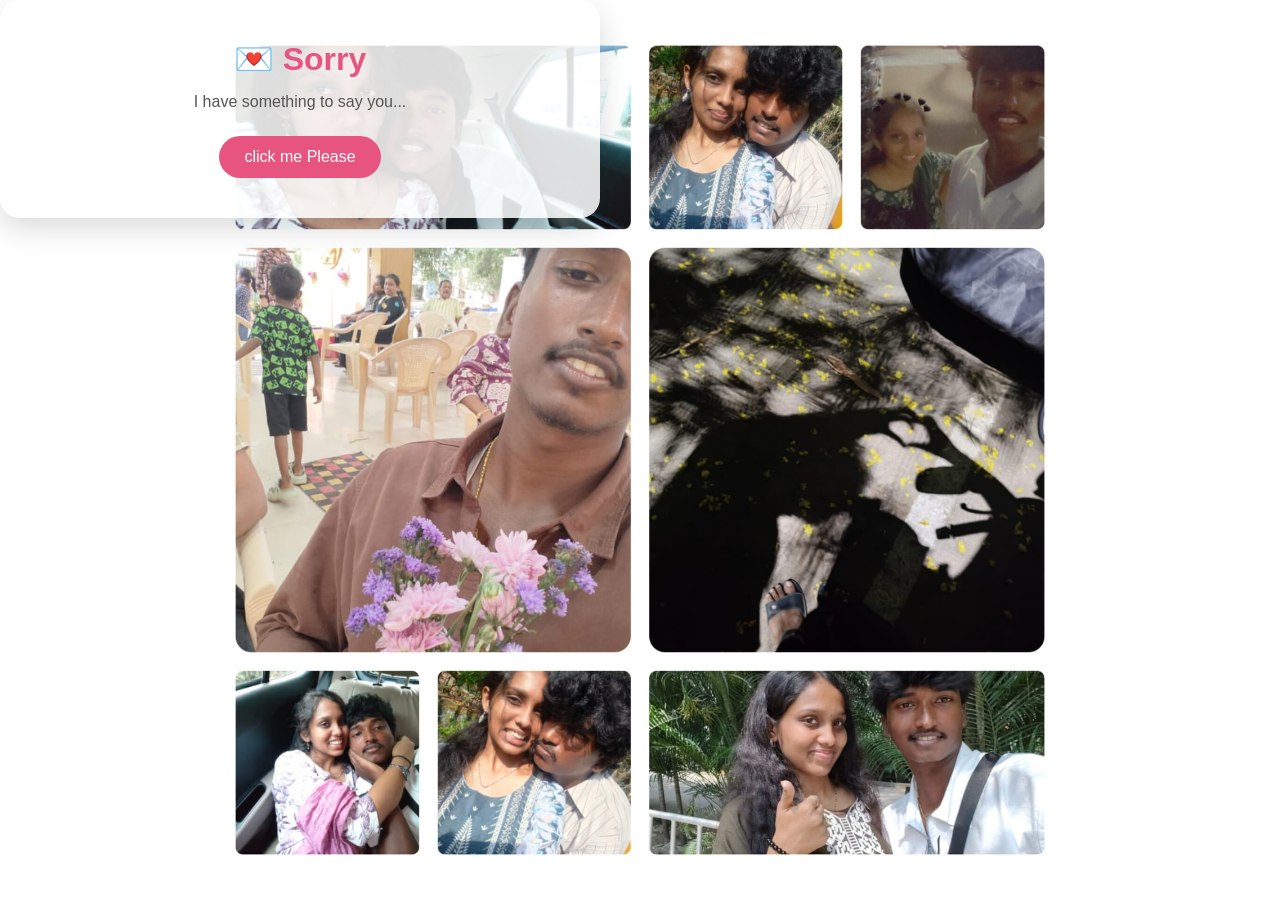
<file: index.html>
<!DOCTYPE html>
<html lang="en">
<head>
    <meta charset="UTF-8">
    <meta name="viewport" content="width=device-width, initial-scale=1.0">
    <title>Sorry Surendhar</title>

    <link rel="stylesheet" href="style.css">
</head>
<body>

    <div class="container">
        <h1>💌 Sorry</h1>

        <p class="intro">
            I have something to say you...
        </p>

        <button onclick="showLetter()">click me Please</button>

        <div id="letter" class="letter">
            <h2>I'm Sorry Surendhar❤️</h2>

            <p>
                hi papa,
            </p>

            <p>
                sorry.....una romba hurt pannita....enna pathi uk very well...na romba thapa ahh than panna...
				enakku bayam nee vitu poidhuvah nu...ana epa itha mari happening....
				sorry una romba hurt pannita...inmehh na apdi panna mataa..
				nee ila maa na romba thaniyahh eruka.....
				una romba misss pannurahh papa......
				enakku unkuda happy ahh valanum daa.....
				
            </p>

            <p>
                I promise you....inmehh indha mari panna mata...na un papa than na...
				na thapu pannnita scold me..ana please eapppdi vitu pogadha...
				please forgive me and take me...
				namba ona erutha days lam konjam nainachi paru papa...
				na unkuda erutha than happy ahh eruka..
				neeeyum enkuda erutha than happpy ahh erupa ik abt my surendhar..
            </p>

            <p>
                Please forgive me. 🙏 i love you.....umahhhh i love you surendhar daddy....
            </p>

            <p class="signature">
                i love you ,<br>
                ur my everything 
				forgive me pleaseee
            </p>
        </div>
    </div>

    <script src="script.js"></script>

</body>
</html>
</file>
<file: style.css>
* {
    margin: 0;
    padding: 0;
    box-sizing: border-box;
}

body {
    margin: 0;
    min-height: 100vh;
    align-items: center;
    font-family: Arial, sans-serif;

    background-image: url("pic.jpeg"); 
    background-size: contain;
    background-position: center;
    background-repeat: no-repeat;
	background-attachment: fixed;
}
.container {
    width: 90%;
    max-width: 600px;
    padding: 40px;
    text-align: center;
    background: rgba(255, 255, 255, 0.85);
    border-radius: 20px;
    box-shadow: 0 10px 30px rgba(0,0,0,0.15);
}

h1 {
    color: #e75480;
    margin-bottom: 15px;
}

.intro {
    color: #555;
    margin-bottom: 25px;
}

button {
    padding: 12px 25px;
    border: none;
    border-radius: 25px;
    background: #e75480;
    color: white;
    font-size: 16px;
    cursor: pointer;
    transition: 0.3s;
}

button:hover {
    background: #c93d68;
    transform: scale(1.05);
}

.letter {
    display: none;
    margin-top: 30px;
    padding: 25px;
    text-align: left;
    background: #fff5f8;
    border-left: 5px solid #e75480;
    border-radius: 10px;
    animation: fadeIn 1s ease;
}

.letter h2 {
    text-align: center;
    color: #e75480;
    margin-bottom: 20px;
}

.letter p {
    line-height: 1.7;
    margin-bottom: 15px;
    color: #444;
}

.signature {
    text-align: right;
    font-weight: bold;
}
img{
    display: block;
    width: 250px;
    height: 250px;
    object-fit: cover;
    margin:20px auto;
}

@keyframes fadeIn {
    from {
        opacity: 0;
        transform: translateY(20px);
    }

    to {
        opacity: 1;
        transform: translateY(0);
    }
}
</file>
